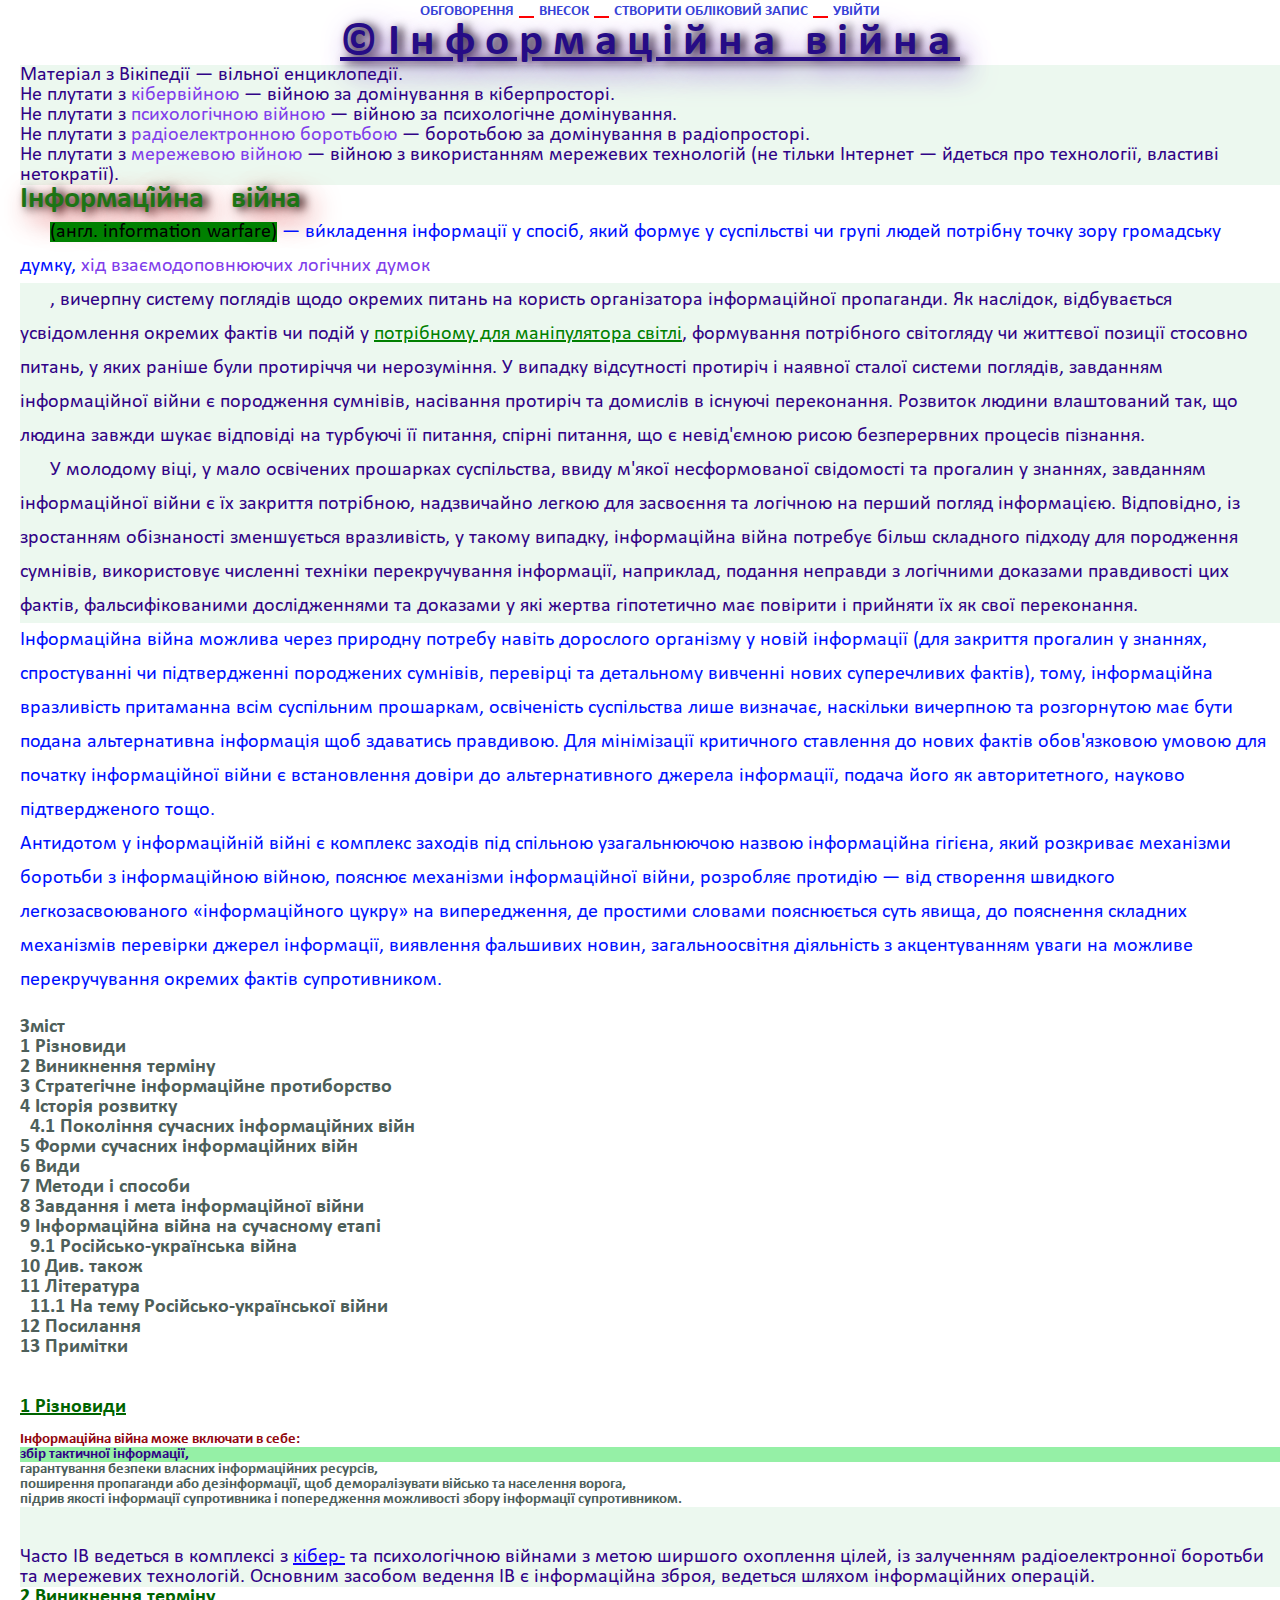
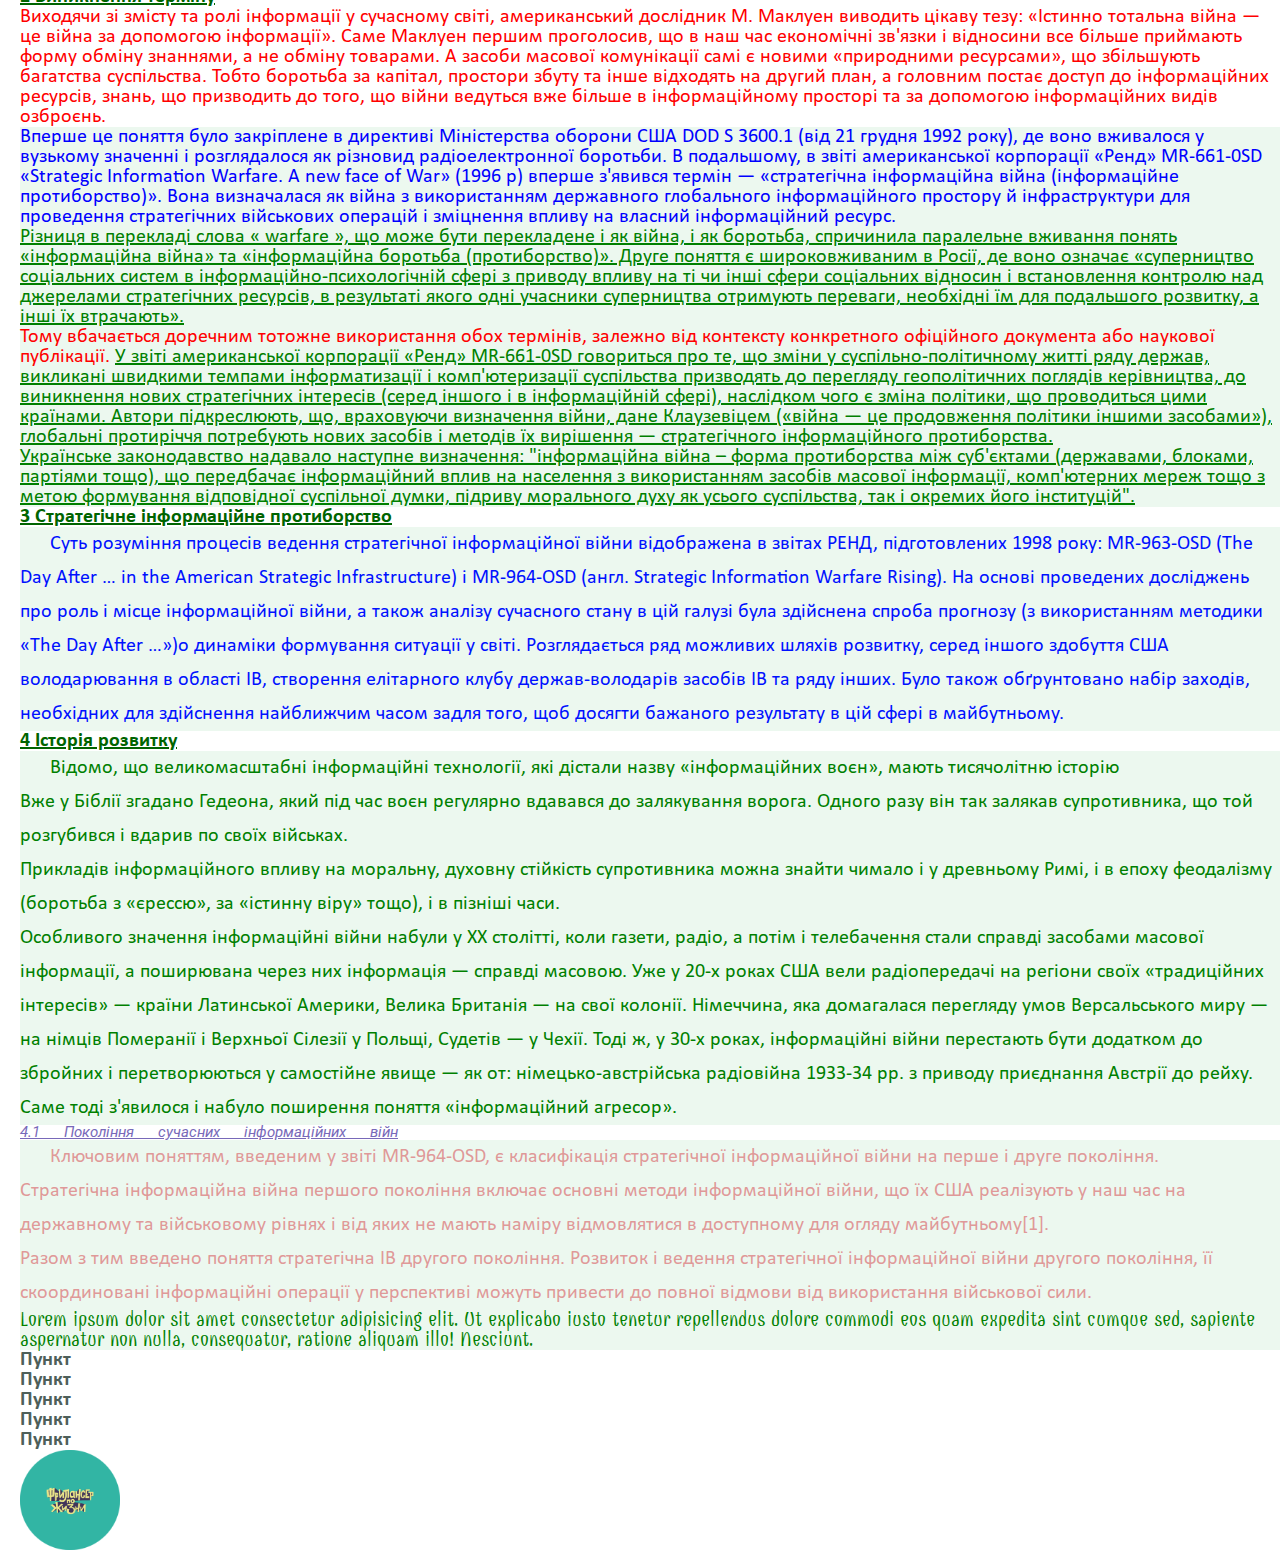
<file: index.html>
<!DOCTYPE html>
<html lang="uk">
<head>
	<meta charset="UTF-8">
	<meta http-equiv="X-UA-Compatible" content="IE=edge">
	<meta name="viewport" content="width=device-width, initial-scale=1.0">
	<link rel="stylesheet" href="css/reset.css">
	<!-- тут -->
	<!-- Додав окремо шрифт ще і через HTML -->
	<link rel="preconnect" href="https://fonts.googleapis.com">
	<link rel="preconnect" href="https://fonts.gstatic.com" crossorigin>
	<link href="https://fonts.googleapis.com/css2?family=Roboto:wght@100;300;400;500;700;900&display=swap" rel="stylesheet">
	<link rel="stylesheet" href="css/style.css">
	<link rel="shortcut icon" href="img/imgonline-com-ua-favicon-Fq8RB0gIXq8j.ico" type="image/x-icon">
	<title>Lesson 4</title>
	<!-- тег <style> -->
	<style>
		p {
			color: rgb(49, 3, 134);
		}

		body {
			margin-left: 20px;
		}

		li {
			color: rgb(78, 95, 90);
			font-weight: bold;
		}
	</style>
</head>

<body>
	<header class="header">
		<div class="conteiner">
			<a href="https://uk.wikipedia.org/wiki/%D0%A1%D0%BF%D0%B5%D1%86%D1%96%D0%B0%D0%BB%D1%8C%D0%BD%D0%B0:%D0%9C%D0%BE%D1%94_%D0%BE%D0%B1%D0%B3%D0%BE%D0%B2%D0%BE%D1%80%D0%B5%D0%BD%D0%BD%D1%8F" style="color: #000ecdcc; font-weight: bold; font-size: 15px" target="_blank" class="link">ОБГОВОРЕННЯ</a>
			<span>&nbsp;&nbsp;&nbsp;</span>
			<a href="https://uk.wikipedia.org/wiki/%D0%A1%D0%BF%D0%B5%D1%86%D1%96%D0%B0%D0%BB%D1%8C%D0%BD%D0%B0:%D0%9C%D1%96%D0%B9_%D0%B2%D0%BD%D0%B5%D1%81%D0%BE%D0%BA" style="color: #000ecdcc; font-weight: bold; font-size:15px" target="_blank" class="link">ВНЕСОК</a>
			<span>&nbsp;&nbsp;&nbsp;</span>
			<a href="https://uk.wikipedia.org/w/index.php?title=%D0%A1%D0%BF%D0%B5%D1%86%D1%96%D0%B0%D0%BB%D1%8C%D0%BD%D0%B0:%D0%A1%D1%82%D0%B2%D0%BE%D1%80%D0%B8%D1%82%D0%B8_%D0%BE%D0%B1%D0%BB%D1%96%D0%BA%D0%BE%D0%B2%D0%B8%D0%B9_%D0%B7%D0%B0%D0%BF%D0%B8%D1%81&returnto=%D0%86%D0%BD%D1%84%D0%BE%D1%80%D0%BC%D0%B0%D1%86%D1%96%D0%B9%D0%BD%D0%B0+%D0%B2%D1%96%D0%B9%D0%BD%D0%B0" style="color: #000ecdcc; font-weight: bold; font-size: 15px" target="_blank" class="link">СТВОРИТИ ОБЛІКОВИЙ ЗАПИС</a>
			<span>&nbsp;&nbsp;&nbsp;</span>
			<a href="https://uk.wikipedia.org/w/index.php?title=%D0%A1%D0%BF%D0%B5%D1%86%D1%96%D0%B0%D0%BB%D1%8C%D0%BD%D0%B0:%D0%92%D1%85%D1%96%D0%B4&returnto=%D0%86%D0%BD%D1%84%D0%BE%D1%80%D0%BC%D0%B0%D1%86%D1%96%D0%B9%D0%BD%D0%B0+%D0%B2%D1%96%D0%B9%D0%BD%D0%B0" style="color: #000ecdcc; font-weight: bold; font-size: 15px" target="_blank" class="link">УВІЙТИ</a>
		</div>
	</header>
	<h1> <a href="https://uk.wikipedia.org/wiki/%D0%86%D0%BD%D1%84%D0%BE%D1%80%D0%BC%D0%B0%D1%86%D1%96%D0%B9%D0%BD%D0%B0_%D0%B2%D1%96%D0%B9%D0%BD%D0%B0#%D0%A0%D1%96%D0%B7%D0%BD%D0%BE%D0%B2%D0%B8%D0%B4%D0%B8" target="_blank" class="linkh1">&copy;Інформаційна війна</a></h1>
	<p> Матеріал з Вікіпедії — вільної енциклопедії.</p>
	<P>Не плутати з <a href="https://uk.wikipedia.org/wiki/%D0%9A%D1%96%D0%B1%D0%B5%D1%80%D0%B2%D1%96%D0%B9%D0%BD%D0%B0" target="_blank" class="link">кібервійною</a> — війною за домінування в кіберпросторі.</p>
	<P>Не плутати з <a href="https://uk.wikipedia.org/wiki/%D0%9F%D1%81%D0%B8%D1%85%D0%BE%D0%BB%D0%BE%D0%B3%D1%96%D1%87%D0%BD%D0%B0_%D0%B2%D1%96%D0%B9%D0%BD%D0%B0" target="_blank" class="link">психологічною війною</a> — війною за психологічне домінування.</p>
	<P>Не плутати з <a href="https://uk.wikipedia.org/wiki/%D0%A0%D0%95%D0%91" target="_blank" class="link">радіоелектронною боротьбою</a> — боротьбою за домінування в радіопросторі.</p>
	<P>Не плутати з <a href="https://uk.wikipedia.org/wiki/%D0%9C%D0%B5%D1%80%D0%B5%D0%B6%D0%B5%D0%B2%D0%B0_%D0%B2%D1%96%D0%B9%D0%BD%D0%B0" target="_blank" class="link">мережевою війною</a> — війною з використанням мережевих технологій (не тільки Інтернет — йдеться про технології, властиві нетократії).</p>

	<h2 style="color: rgb(29, 116, 21)">Інформаці́йна війна</h2>
	<div class="text">
		<!-- тег <mark> також можна змінити колір маркеру. В програмуванні - МОЖНА ВСЕ!!! :))-->
		<mark style="background-color: green">(англ. information warfare)</mark> — ви́кладення інформації у спосіб, який формує у суспільстві чи групі людей потрібну точку зору громадську думку, <a href="https://uk.wikipedia.org/wiki/%D0%A3%D0%BC%D0%BE%D0%B2%D0%B8%D0%B2%D1%96%D0%B4" target="_blank" class="link"> хід взаємодоповнюючих логічних думок</a>
		<p class="section">, вичерпну систему поглядів щодо окремих питань на користь організатора інформаційної пропаганди. Як наслідок, відбувається усвідомлення окремих фактів чи подій у <span>потрібному для маніпулятора світлі</span>, формування потрібного світогляду чи життєвої позиції стосовно питань, у яких раніше були протиріччя чи нерозуміння. У випадку відсутності протиріч і наявної сталої системи поглядів, завданням інформаційної війни є породження сумнівів, насівання протиріч та домислів в існуючі переконання. Розвиток людини влаштований так, що людина завжди шукає відповіді на турбуючі її питання, спірні питання, що є невід'ємною рисою безперервних процесів пізнання.
		<p>У молодому віці, у мало освічених прошарках суспільства, ввиду м'якої несформованої свідомості та прогалин у знаннях, завданням інформаційної війни є їх закриття потрібною, надзвичайно легкою для засвоєння та логічною на перший погляд інформацією. Відповідно, із зростанням обізнаності зменшується вразливість, у такому випадку, інформаційна війна потребує більш складного підходу для породження сумнівів, використовує численні техніки перекручування інформації, наприклад, подання неправди з логічними доказами правдивості цих фактів, фальсифікованими дослідженнями та доказами у які жертва гіпотетично має повірити і прийняти їх як свої переконання. <br></p>

		Інформаційна війна можлива через природну потребу навіть дорослого організму у новій інформації (для закриття прогалин у знаннях, спростуванні чи підтвердженні породжених сумнівів, перевірці та детальному вивченні нових суперечливих фактів), тому, інформаційна вразливість притаманна всім суспільним прошаркам, освіченість суспільства лише визначає, наскільки вичерпною та розгорнутою має бути подана альтернативна інформація щоб здаватись правдивою. Для мінімізації критичного ставлення до нових фактів обов'язковою умовою для початку інформаційної війни є встановлення довіри до альтернативного джерела інформації, подача його як авторитетного, науково підтвердженого тощо. <br>
		Антидотом у інформаційній війні є комплекс заходів під спільною узагальнюючою назвою інформаційна гігієна, який розкриває механізми боротьби з інформаційною війною, пояснює механізми інформаційної війни, розробляє протидію — від створення швидкого легкозасвоюваного «інформаційного цукру» на випередження, де простими словами пояснюється суть явища, до пояснення складних механізмів перевірки джерел інформації, виявлення фальшивих новин, загальноосвітня діяльність з акцентуванням уваги на можливе перекручування окремих фактів супротивником.
	</div>
	<ol>
		<li id="content" class="content"> <br> Зміст</li>
		<li> <a href="#section0" title="Перейти до розділу сорінки">1 Різновиди</a></li>
		<li> <a href="#section2" title="Перейти до розділу сорінки">2 Виникнення терміну</a> </li>
		<li> <a href="#section3" title="Перейти до розділу сорінки">3 Стратегічне інформаційне протиборство </a></li>
		<li> <a href="#section4" title="Перейти до розділу сорінки">4 Історія розвитку</a></li>
		<li> <a href="#section4_1" title="Перейти до розділу сорінки">&nbsp;&nbsp;4.1 Покоління сучасних інформаційних війн</a></li>
		<li>5 Форми сучасних інформаційних війн</li>
		<li>6 Види</li>
		<li>7 Методи і способи</li>
		<li>8 Завдання і мета інформаційної війни</li>
		<li>9 Інформаційна війна на сучасному етапі</li>
		<li> &nbsp;&nbsp;9.1 Російсько-українська війна</li>
		<li>10 Див. також</li>
		<li>11 Література</li>
		<li> &nbsp;&nbsp;11.1 На тему Російсько-української війни</li>
		<li>12 Посилання</li>
		<li>13 Примітки</li>
	</ol>
	<h3 id="section0"><a href="#content" title="Повернутись до змісту"><br><br>1 Різновиди</a></h3>
	<div id="section" style="font-size: 15px; font-weight: bold;"><br> Інформаційна війна може включати в себе:
		<ul>
			<li>
				<p class="newcolor">збір тактичної інформації,</p>
			</li>
			<li>гарантування безпеки власних інформаційних ресурсів,</li>
			<li>поширення пропаганди або дезінформації, щоб деморалізувати військо та населення ворога,</li>
			<li>підрив якості інформації супротивника і попередження можливості збору інформації супротивником.</li>
		</ul>
	</div>

	<p class="paragraph"> <br> <br> Часто ІВ ведеться в комплексі з <span class="spann1">кібер-</span> та психологічною війнами з метою ширшого охоплення цілей, із залученням радіоелектронної боротьби та мережевих технологій. Основним засобом ведення ІВ є інформаційна зброя, ведеться шляхом інформаційних операцій.
	</p>
	<h3 id="section2"><a href="#content" title="Повернутись до змісту">2 Виникнення терміну</a></h3>
	<div class="end" id="n1">
		<div style="background-color: white">
			Виходячи зі змісту та ролі інформації у сучасному світі, американський дослідник М. Маклуен виводить цікаву тезу: &laquo;Істинно тотальна війна — це війна за допомогою інформації&raquo;. Саме Маклуен першим проголосив, що в наш час економічні зв'язки і відносини все більше приймають форму обміну знаннями, а не обміну товарами. А засоби масової комунікації самі є новими «природними ресурсами», що збільшують багатства суспільства. Тобто боротьба за капітал, простори збуту та інше відходять на другий план, а головним постає доступ до інформаційних ресурсів, знань, що призводить до того, що війни ведуться вже більше в інформаційному просторі та за допомогою інформаційних видів озброєнь.<br>

			<!--Cпробуємо зіштовхнути звернення до ID  та стиль інлайновий (переміг інлайновий бо він вложений в ID)-->

			<p style="color: blue">
				Вперше це поняття було закріплене в директиві Міністерства оборони США DOD S 3600.1 (від 21 грудня 1992 року), де воно вживалося у вузькому значенні і розглядалося як різновид радіоелектронної боротьби. В подальшому, в звіті американської корпорації &laquo;Ренд&raquo; MR-661-0SD &laquo;Strategic Information Warfare. А new face of War&raquo; (1996 p) вперше з'явився термін — &laquo;стратегічна інформаційна війна (інформаційне протиборство)&raquo;. Вона визначалася як війна з використанням державного глобального інформаційного простору й інфраструктури для проведення стратегічних військових операцій і зміцнення впливу на власний інформаційний ресурс. <br>
				<span class="name paragraph">Різниця в перекладі слова &laquo; warfare &raquo;, що може бути перекладене і як війна, і як боротьба, спричинила паралельне вживання понять &laquo;інформаційна війна&raquo; та &laquo;інформаційна боротьба (протиборство)&raquo;. Друге поняття є широковживаним в Росії, де воно означає &laquo;суперництво соціальних систем в інформаційно-психологічній сфері з приводу впливу на ті чи інші сфери соціальних відносин і встановлення контролю над джерелами стратегічних ресурсів, в результаті якого одні учасники суперництва отримують переваги, необхідні їм для подальшого розвитку, а інші їх втрачають&raquo;.</span> <br>
			</p>
			<p class="name1">Тому вбачається доречним тотожне використання обох термінів, залежно від контексту конкретного офіційного документа або наукової публікації.
				<span>
					У звіті американської корпорації &laquo;Ренд&raquo; MR-661-0SD говориться про те, що зміни у суспільно-політичному житті ряду держав, викликані швидкими темпами інформатизації і комп'ютеризації суспільства призводять до перегляду геополітичних поглядів керівництва, до виникнення нових стратегічних інтересів (серед іншого і в інформаційній сфері), наслідком чого є зміна політики, що проводиться цими країнами. Автори підкреслюють, що, враховуючи визначення війни, дане Клаузевіцем («війна — це продовження політики іншими засобами»), глобальні протиріччя потребують нових засобів і методів їх вирішення — стратегічного інформаційного протиборства. <br>
					Українське законодавство надавало наступне визначення: "інформаційна війна – форма протиборства між суб'єктами (державами, блоками, партіями тощо), що передбачає інформаційний вплив на населення з використанням засобів масової інформації, комп'ютерних мереж тощо з метою формування відповідної суспільної думки, підриву морального духу як усього суспільства, так і окремих його інституцій".
				</span>
			</p>
		</div>
	</div>
	<h3 id="section3"><a href="#content" title="Повернутись до змісту">3 Стратегічне інформаційне протиборство</a></h3>
	<p class="text paragraph">
		Суть розуміння процесів ведення стратегічної інформаційної війни відображена в звітах РЕНД, підготовлених 1998 року: MR-963-OSD (The Day After … in the American Strategic Infrastructure) і MR-964-OSD (англ. Strategic Information Warfare Rising). На основі проведених досліджень про роль і місце інформаційної війни, а також аналізу сучасного стану в цій галузі була здійснена спроба прогнозу (з використанням методики &laquo;The Day After …&raquo;)o динаміки формування ситуації у світі. Розглядається ряд можливих шляхів розвитку, серед іншого здобуття США володарювання в області ІВ, створення елітарного клубу держав-володарів засобів ІВ та ряду інших. Було також обґрунтовано набір заходів, необхідних для здійснення найближчим часом задля того, щоб досягти бажаного результату в цій сфері в майбутньому.
	</p>
	<h3 id="section4"><a href="#content" title="Повернутись до змісту">4 Історія розвитку</a></h3>
	<p class="text paragraph">
		Відомо, що великомасштабні інформаційні технології, які дістали назву «інформаційних воєн», мають тисячолітню історію <br>
		Вже у Біблії згадано Гедеона, який під час воєн регулярно вдавався до залякування ворога. Одного разу він так залякав супротивника, що той розгубився і вдарив по своїх військах. <br>
		Прикладів інформаційного впливу на моральну, духовну стійкість супротивника можна знайти чимало і у древньому Римі, і в епоху феодалізму (боротьба з «єрессю», за «істинну віру» тощо), і в пізніші часи. <br>
		Особливого значення інформаційні війни набули у ХХ столітті, коли газети, радіо, а потім і телебачення стали справді засобами масової інформації, а поширювана через них інформація — справді масовою. Уже у 20-х роках США вели радіопередачі на регіони своїх «традиційних інтересів» — країни Латинської Америки, Велика Британія — на свої колонії. Німеччина, яка домагалася перегляду умов Версальського миру — на німців Померанії і Верхньої Сілезії у Польщі, Судетів — у Чехії. Тоді ж, у 30-х роках, інформаційні війни перестають бути додатком до збройних і перетворюються у самостійне явище — як от: німецько-австрійська радіовійна 1933-34 рр. з приводу приєднання Австрії до рейху. Саме тоді з'явилося і набуло поширення поняття «інформаційний агресор».
	</p>
	<h4 id="section4_1"><a href="#content" title="Повернутись до змісту">4.1 Покоління сучасних інформаційних війн</a></h4>
	<p class="text paragraph">
		Ключовим поняттям, введеним у звіті MR-964-OSD, є класифікація стратегічної інформаційної війни на перше і друге покоління. <br>
		Стратегічна інформаційна війна першого покоління включає основні методи інформаційної війни, що їх США реалізують у наш час на державному та військовому рівнях і від яких не мають наміру відмовлятися в доступному для огляду майбутньому[1]. <br>
		Разом з тим введено поняття стратегічна ІВ другого покоління. Розвиток і ведення стратегічної інформаційної війни другого покоління, її скоординовані інформаційні операції у перспективі можуть привести до повної відмови від використання військової сили.
	</p>
	<p class="text-paragraph">
		Lorem ipsum dolor sit amet consectetur adipisicing elit. Ut explicabo iusto tenetur repellendus dolore commodi eos quam expedita sint cumque sed, sapiente aspernatur non nulla, consequatur, ratione aliquam illo! Nesciunt.
	</p>
	<ol>
		<li>Пункт</li>
		<li>Пункт</li>
		<li>Пункт</li>
		<li>Пункт</li>
		<li>Пункт</li>
	</ol>
	<footer class="footer2">
		<a href="https://fls.guru/" target="_blank" class="link"><img src="img/logo.png" width="100" alt="Упсс...Гішпанський встид. Але десь, тойво - картинка поділась"></a>

	</footer>

</body>

</html>
</file>
<file: css/style.css>
/* Комбінація класів */
/* text ТА lesson */
/*
.text,
.lesson{
	color: red;
}
*/
/* text ТА lesson ОДНОЧАСНО!!! */
/*
.text.lesson{
	color: red;
}
*/

/* Вкладеність класів */
/*
.text .lesson {
	color: red;
}
*/

/* -------- ПРІОРИТЕТ СЕЛЕКТОРІВ ------------ */
/*
Основні правила формування пріоритетів: 
1) У випадку рівнозначних селекторів більший 
пріоритет буде у останього по коду.
2) Більший пріоритет завжди буде у селектора,
який звужує (уточює, конкретизує) пошук (запит).
3) Пріоритет у рядкових (inline) стилів (атрибут style="") вищий ніж у стилів з окремого файлу (наприклад style.css)
4) Флаг !important перезаписує пріоритет (не рекомендується)
*/

/* ==================== */
/*
../ - вийти з папки на один рівень вище
*/
/* ======================= */


/* ====================== ШРИФТИ =============================== */



/*--------- Підключення шрифтів через googlefonts https://fonts.google.com/ ---------------- */

@import "null.css";
@import url("https://fonts.googleapis.com/css2?family=Montserrat:wght@400;700;900&display=swap");
@import url("https://fonts.googleapis.com/css?family=Montserrat:400,700,900&display=swap");
@import url("https://fonts.googleapis.com/css?family=Lato:400,700,900&display=swap");
/* Додаю шрифт Roboto до тих що підключали взимку */
@import url('https://fonts.googleapis.com/css2?family=Roboto:wght@100;300;400;500;700;900&display=swap');
@import url("https://fonts.googleapis.com/css?family=Combo:regular&display=swap");

/* Підключення шрифтів з файлів в форматфх .woff2 та .woff, попередньо скачаних в форматі.ttf і трансфомованих через сайт https://transfonter.org/ (від недвавнього часу працює тільки через vpn або через https://anyconv.com/woff-converter/)  */

/* так не варто робити, але в цілях тренування підключаю шрифт ще і скачаний з сайту https://fonts.google.com/ та трасформований до форматів .woff2 та .woff */

@font-face { 
	font-family: "Roboto";
	src: url("../fonts/Roboto-RegularItalic.woff2") format("woff2"), url("../fonts/Roboto-RegularItalic.woff") format("woff");
	font-weight: 400;
	font-style: italic;
	font-display: swap;
}
@font-face {
	font-family: "CircularStd";
	src: url("../fonts/CircularStd-Book.woff2") format("woff2"), url("../fonts/CircularStd-Book.woff") format("woff");
	font-weight: 400;
	font-style: normal;
	font-display: swap;
}
@font-face {
	font-family: "CircularStd";
	src: url("../fonts/CircularStd-BookItalic.woff2") format("woff2"),
		url("../fonts/CircularStd-BookItalic.woff") format("woff");
	font-weight: 400;
	font-style: italic;
	font-display: swap;
}
@font-face {
	font-family: "CircularStd";
	src: url("../fonts/CircularStd-Medium.woff2") format("woff2"), url("../fonts/CircularStd-Medium.woff") format("woff");
	font-weight: 500;
	font-style: normal;
	font-display: swap;
}
@font-face {
	font-family: "CircularStd";
	src: url("../fonts/CircularStd-Bold.woff2") format("woff2"), url("../fonts/CircularStd-Bold.woff") format("woff");
	font-weight: 700;
	font-style: normal;
	font-display: swap;
}
@font-face {
	font-family: "CircularStd";
	src: url("../fonts/CircularStd-Black.woff2") format("woff2"), url("../fonts/CircularStd-Black.woff") format("woff");
	font-weight: 900;
	font-style: normal;
	font-display: swap;
}

/* calibri font adding */
@font-face {
	font-family: "Calibri";
	src: url("../fonts/Calibri-Light.woff2") format("woff2"), url("../fonts/Calibri-Light.woff") format("woff");
	font-weight: 300;
	font-style: normal;
	font-display: swap;
}

@font-face {
	font-family: "Calibri";
	src: url("../fonts/Calibri-LightItalic.woff2") format("woff2"),
		url("../fonts/Calibri-LightItalic.woff") format("woff");
	font-weight: 300;
	font-style: italic;
	font-display: swap;
}

@font-face {
	font-family: "Calibri";
	src: url("../fonts/Calibri.woff2") format("woff2"), url("../fonts/Calibri.woff") format("woff");
	font-weight: 400;
	font-style: normal;
	font-display: swap;
}
@font-face {
	font-family: "Calibri";
	src: url("../fonts/Calibri-Italic.woff2") format("woff2"), url("../fonts/Calibri-Italic.woff") format("woff");
	font-weight: 400;
	font-style: italic;
	font-display: swap;
}
@font-face {
	font-family: "Calibri";
	src: url("../fonts/Calibri-Bold.woff2") format("woff2"), url("../fonts/Calibri-Bold.woff") format("woff");
	font-weight: 700;
	font-style: normal;
	font-display: swap;
}
@font-face {
	font-family: "Calibri";
	src: url("../fonts/Calibri-BoldItalic.woff2") format("woff2"), url("../fonts/Calibri-BoldItalic.woff") format("woff");
	font-weight: 700;
	font-style: italic;
	font-display: swap;
}

body {
	font-family: "Calibri", sans-serif;
	font-size: 20px;
	margin-left: 20px;
}

.text {
	line-height: 1.7;
	text-indent: 30px;
}
/* додаток стилів кольору */
h1 {
	font-family: "Calibri";
	font-size: 45px;
	font-weight: 900;
	color: rgb(38, 12, 134);
	text-decoration: underline;
	text-align: center;
	text-shadow: 10px 10px 30px rgb(131, 73, 207), 5px 2px 10px rgb(10, 3, 3);
	letter-spacing: 10px;
}
h2 {
	font-family: "Calibri";
	font-size: 30px;
	font-weight: 700;
	text-shadow: 10px 10px 30px rgb(202, 17, 17), 5px 2px 10px rgb(10, 3, 3);
	color: rgb(120, 105, 185);
	word-spacing: 20px;
}
h3 {
	font-family: "Calibri";
	font-size: 20px;
	color: darkgreen;
	font-weight: 700;
	text-decoration: underline;
}
/* підключення шрифту робото з стилем italic, щоб візуально його краще було видно */
#section4_1 {
	font-family: "Roboto";
	font-style: italic;
	font-size: 15px;
	font-weight: 400;
	text-decoration: underline;
	color: rgb(120, 105, 185);
	word-spacing: 20px;
}
.newcolor {
	font-family: "Calibri";
	background-color: rgb(149, 240, 166);
	font-weight: bold;
}
p {
	background-color: rgb(236, 248, 239);
	color: red;
}
span {
	/* Обратились ко ВСЕМ тегам SPAN на странице */
	color: rgb(2, 44, 2);
	text-decoration: underline;
}
.spann1 {
	color: rgb(17, 0, 255);
}
.text {
	color: red;
	color: rgb(0, 17, 255);
}
.paragraph {
	font-size: 20px;
}

#section {
	color: rgb(145, 8, 15);
}

div {
	color: red;
}
div.conteiner {
	text-align: center;
}
/* Селектор ID - самый приоритетный */
#n1 {
	color: hotpink;
}
p {
	color: red;
}

.name.paragraph {
	color: green;
}
.name1 {
	color: red;
}

p span {
	color: green;
}
span {
	color: red;
}
#id {
	color: rgb(1, 34, 1);
}
#section4 ~ p{
	color: green
}
#section4_1 + p {
	color: rgba(223, 147, 147, 0.952);
}
.section > p {
	color: red;
}
ul.list > li {
	color: red;
}

.link {
	color: rgb(127, 61, 235);
}
.text.paragraph +p {
	font-family: "Combo";
	font-size: 20px;
	color: darkgreen;
	font-weight: 400;
	}

/* ================ Свойства шрифта (Наследуются потомками) ==================== */

/*
font-family: "Имя шрифта", "Имя шрифта", ...,  тип шрифта
Устанавливает семейство шрифта

Если название шрифта состоит из 2х и более слов
заключаем название в кавычки

Типы шрифта:
serif — шрифты с засечками (антиквенные), типа Times;
sans-serif — рубленные шрифты (шрифты без засечек или гротески), 
типичный представитель — Arial;
cursive — курсивные шрифты;
fantasy — декоративные шрифты;
monospace — моноширинные шрифты, ширина каждого символа 
в таком семействе одинакова (шрифт Courier).
*/

/*
font-size
Определяет размер шрифта элемента.
По умолчанию 16px
*/

/*
font-style:
Определяет начертание шрифта — обычное, курсивное или наклонное.
normal - Обычное начертание текста.
italic - Курсивное начертание. 
oblique - Наклонное начертание. Курсив и наклонный 
шрифт при всей их похожести не одно и то же. 
Курсив это специальный шрифт имитирующий рукописный, 
наклонный же образуется путем наклона обычных знаков вправо. 
*/

/*
font-weight:
Устанавливает насыщенность шрифта.
100 - thin
300 - Light
400 - normal
500 - medium
600 - semibold
700 - bold
900 - black
*/

/* =================== Свойства текста ===================================== */

/*
color (наследуется)
Определяет цвет текста. Для задания цветов обычно 
используются числа в шестнадцатеричном коде, 
либо с помощью RGB.
*/

/* .text {
color: #f03e3e;
} */

/*
text-align (наследуется)
Определяет горизонтальное выравнивание текста и строчный объектов
в пределах элемента. 
center - Выравнивание текста по центру.
justify - Выравнивание по ширине, что означает 
одновременное выравнивание по левому и правому краю. 
Чтобы произвести это действие браузер в этом случае 
добавляет пробелы между словами.
left - Выравнивание текста по левому краю. 
right - Выравнивание текста по правому краю.
*/

/* .text {
/* text-align: center; */
/* }*/

/* .block {
/* text-align: center; */
/* } */

/*
text-decoration (наследуется)
Добавляет оформление текста в виде его подчеркивания, 
перечеркивания, линии над текстом и мигания. 
Одновременно можно применить более одного стиля, перечисляя значения через пробел. Это свойство наследуется и может принимать значения:
line-through - Создает перечеркнутый текст.
overline - Линия проходит над текстом.
underline - Устанавливает подчеркнутый текст. 
none - Отменяет все эффекты, в том числе и подчеркивания у ссылок, которое задано по умолчанию.
*/

/* .text {
/* text-decoration: underline; */
/* } */

/*

text-shadow: горизонтальное_смещение вертикальное_смещение размер цвет;
(наследуется)
Добавляет тень к тексту.
Прмер text-shadow: 1px 1px 1px #000;
*/

/* .text {
/* text-shadow: 10px 10px 30px rgb(202, 17, 17), 5px 2px 10px rgb(10, 3, 3); */
/* } */

/*

text-transform (наследуется)
Управляет преобразованием текста в заглавные или прописные символы.
capitalize  - Первый символ каждого слова в предложении будет заглавным. Остальные символы свой вид не меняют.
lowercase - Все символы текста становятся строчными (нижний регистр). 
uppercase - Все символы текста становятся прописными (верхний регистр).
none - Не меняет регистр символов.
*/

/* .text {
	/* text-decoration: line-through; */
/* } */

/* .link-menu {
	/* text-transform: uppercase; */
/* } */

/*
line-height (наследуется)
Устанавливает межстрочный интервал текста. 
Широко применяется при верстке текста.
*/

/* 
Если в макете указаны px делим это значение 
на размер шрифта этого объекта и указываем через точку без единиц
*/

/* .text {
/* line-height: 1.5; */
/* } */

/*
text-indent
Устанавливает величину отступа первой строки блока текста. При меняется, если нам нужно создать что-то типа красной строки.

letter-spacing
Определяет интервал между символами (буквами). Используется когда нужно разрядить текст.

white-space
Управляет свойствами пробелов между словами. Применяется в основном со значением 
nowrap которое запрещает перенос строки. Таким образом весь текст отображается в одну строку и не ломается. Значение normal вернет все как было.

word-spacing
Устанавливает интервал между словами.
*/

/* .text {
	/* text-indent: 25px; */
/* letter-spacing: 10px; */
/* word-spacing: 20px; */
/* white-space: nowrap; */
/* } */






/* -------- CSS-властивості шрифтів ------------ */



/* -------- CSS-властивості тексту ------------ */
</file>
